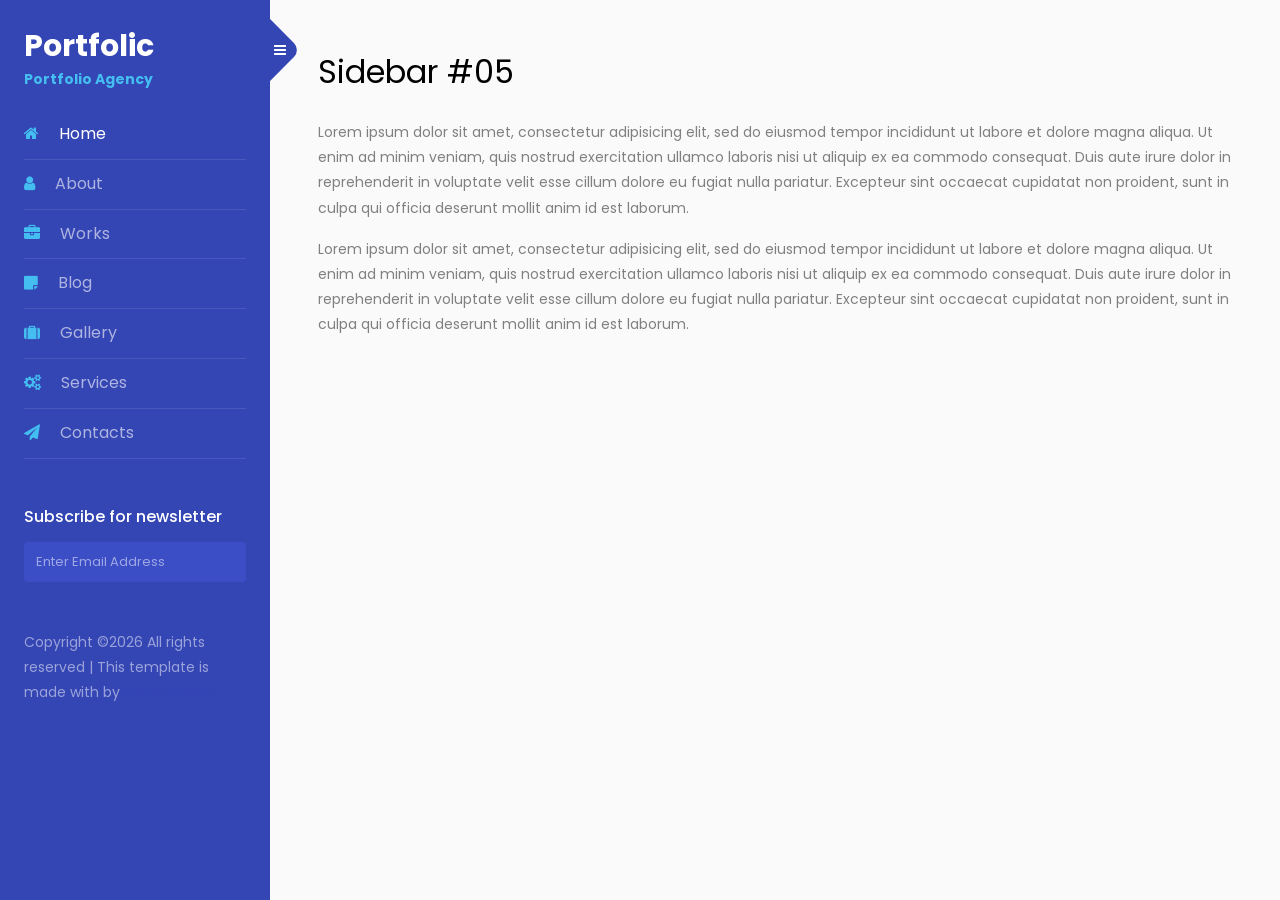
<file: Kutuphane/UserPanel/index.html>
<!doctype html>
<html lang="en">
<head>
<title>Sidebar 05</title>
<meta charset="utf-8">
<meta name="viewport" content="width=device-width, initial-scale=1, shrink-to-fit=no">
<link href="https://fonts.googleapis.com/css?family=Poppins:300,400,500,600,700,800,900" rel="stylesheet">
<link rel="stylesheet" href="https://stackpath.bootstrapcdn.com/font-awesome/4.7.0/css/font-awesome.min.css">
<link rel="stylesheet" href="css/style.css">
</head>
<body>
<div class="wrapper d-flex align-items-stretch">
<nav id="sidebar">
<div class="custom-menu">
<button type="button" id="sidebarCollapse" class="btn btn-primary">
<i class="fa fa-bars"></i>
<span class="sr-only">Toggle Menu</span>
</button>
</div>
<div class="p-4">
<h1><a href="index.html" class="logo">Portfolic <span>Portfolio Agency</span></a></h1>
<ul class="list-unstyled components mb-5">
<li class="active">
<a href="#"><span class="fa fa-home mr-3"></span> Home</a>
</li>
<li>
<a href="#"><span class="fa fa-user mr-3"></span> About</a>
</li>
<li>
<a href="#"><span class="fa fa-briefcase mr-3"></span> Works</a>
</li>
<li>
<a href="#"><span class="fa fa-sticky-note mr-3"></span> Blog</a>
</li>
<li>
<a href="#"><span class="fa fa-suitcase mr-3"></span> Gallery</a>
</li>
<li>
<a href="#"><span class="fa fa-cogs mr-3"></span> Services</a>
</li>
<li>
<a href="#"><span class="fa fa-paper-plane mr-3"></span> Contacts</a>
</li>
</ul>
<div class="mb-5">
<h3 class="h6 mb-3">Subscribe for newsletter</h3>
<form action="#" class="subscribe-form">
<div class="form-group d-flex">
<div class="icon"><span class="icon-paper-plane"></span></div>
<input type="text" class="form-control" placeholder="Enter Email Address">
</div>
</form>
</div>
<div class="footer">
<p>
Copyright &copy;<script>document.write(new Date().getFullYear());</script> All rights reserved | This template is made with <i class="icon-heart" aria-hidden="true"></i> by <a href="https://colorlib.com" target="_blank">Colorlib.com</a>
</p>
</div>
</div>
</nav>

<div id="content" class="p-4 p-md-5 pt-5">
<h2 class="mb-4">Sidebar #05</h2>
<p>Lorem ipsum dolor sit amet, consectetur adipisicing elit, sed do eiusmod tempor incididunt ut labore et dolore magna aliqua. Ut enim ad minim veniam, quis nostrud exercitation ullamco laboris nisi ut aliquip ex ea commodo consequat. Duis aute irure dolor in reprehenderit in voluptate velit esse cillum dolore eu fugiat nulla pariatur. Excepteur sint occaecat cupidatat non proident, sunt in culpa qui officia deserunt mollit anim id est laborum.</p>
<p>Lorem ipsum dolor sit amet, consectetur adipisicing elit, sed do eiusmod tempor incididunt ut labore et dolore magna aliqua. Ut enim ad minim veniam, quis nostrud exercitation ullamco laboris nisi ut aliquip ex ea commodo consequat. Duis aute irure dolor in reprehenderit in voluptate velit esse cillum dolore eu fugiat nulla pariatur. Excepteur sint occaecat cupidatat non proident, sunt in culpa qui officia deserunt mollit anim id est laborum.</p>
</div>
</div>
<script src="js/jquery.min.js"></script>
<script src="js/popper.js"></script>
<script src="js/bootstrap.min.js"></script>
<script src="js/main.js"></script>
</body>
</html>
</file>
